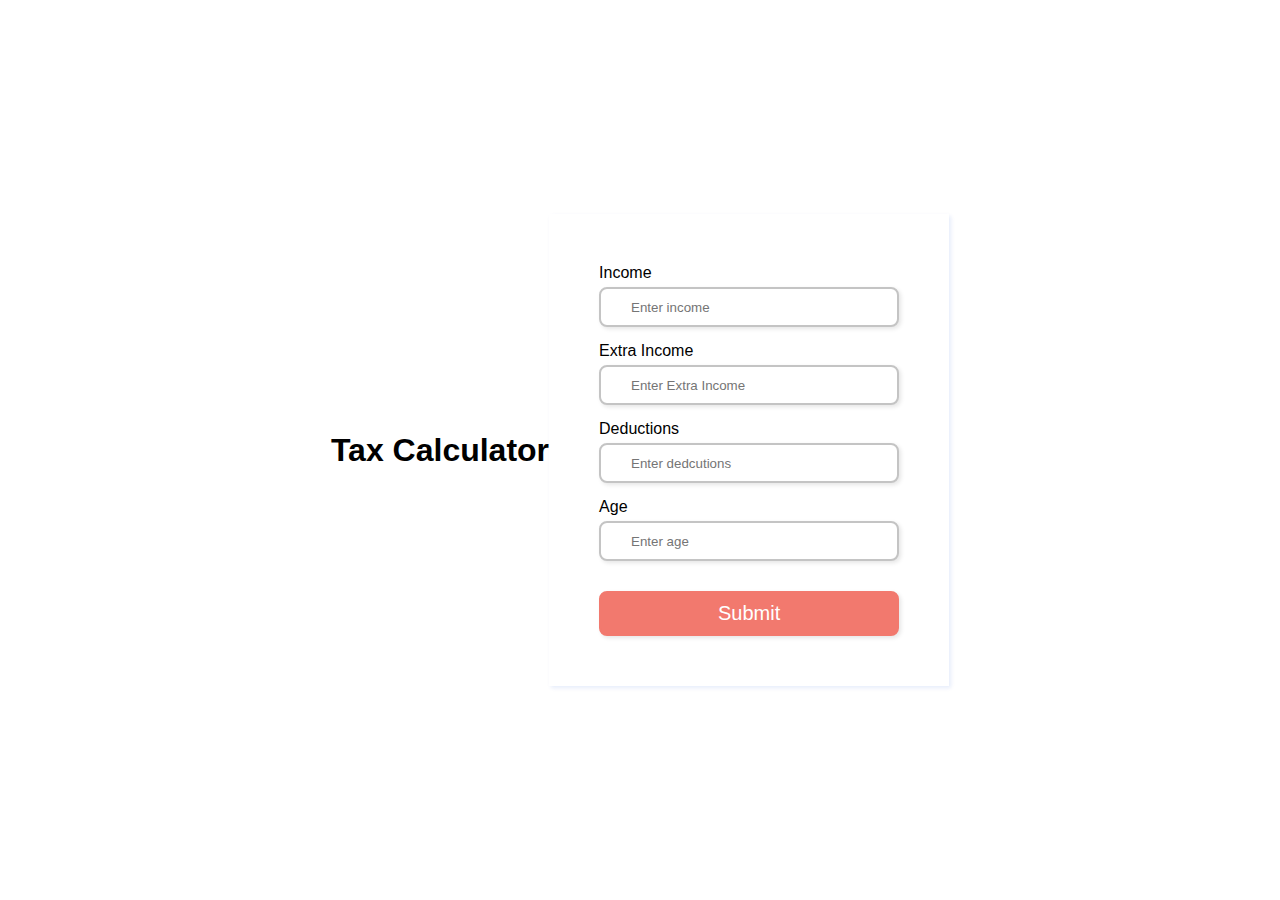
<file: index.html>
<!DOCTYPE html>
<html lang="en">
  <head>
    <meta charset="UTF-8" />
    <meta http-equiv="X-UA-Compatible" content="IE=edge" />
    <meta name="viewport" content="width=device-width, initial-scale=1.0" />
    <link rel="stylesheet" href="new.css" />
    <link
      rel="stylesheet"
      href="https://use.fontawesome.com/releases/v5.15.4/css/all.css"
      integrity="sha384-DyZ88mC6Up2uqS4h/KRgHuoeGwBcD4Ng9SiP4dIRy0EXTlnuz47vAwmeGwVChigm"
      crossorigin="anonymous"
    />
    <title>Tax Calculator

    </title>
  </head>
  <body>
    <div class="container">
      <h1>Tax Calculator</h1>
      <form id="form">
        <div>
          <label for="income">Income </label> 
          
        <input
            type="text"
            name="income"
            id="income"
            placeholder="Enter income"
          />
          <i class="fas fa-exclamation-circle failure-icon" data-tooltip="Input field cannot be empty and must be a number"></i>
          <i class="far fa-check-circle success-icon"></i>
          <div class="error"></div>
        </div>


        <div>
          <label for="extraIncome">Extra Income</label>
          
          <input
            type="text"
            name="extraIncome"
            id="extraIncome"
            placeholder="Enter Extra Income"
          />
          <i class="fas fa-exclamation-circle failure-icon"  data-tooltip="Input field cannot be empty and must be a number"></i>
          <i class="far fa-check-circle success-icon"></i>
          <div class="error"></div>
        </div>


        <div>
          <label for="deductions">Deductions</label>
          <i class="fa-solid fa-circle-question"></i>
          <input
            type="text"
            name="dedcutions"
            id="deductions"
            placeholder="Enter dedcutions"
          />
          <i class="fas fa-exclamation-circle failure-icon"  data-tooltip="Input field cannot be empty and must be a number"></i>
          <i class="far fa-check-circle success-icon"></i>
          <div class="error"></div>
        </div>

        <div>
            <label for="age">Age</label>
          
            <input
              type="text"
              name="age"
              id="age"
              placeholder="Enter age"
            />
            <i class="fas fa-exclamation-circle failure-icon"  data-tooltip="Input field cannot be empty and must be a number"></i>
            <i class="far fa-check-circle success-icon"></i>
            <div class="error"></div>
          </div>

          <div id="myModal" class="modal">
            <div class="modal-content">
              <span class="modal-close">&times;</span>
              <p>Tax to be paid: <span id="taxAmount"></span></p>
            </div>
          </div>
          
        <button type="submit" id="submit">Submit</button>
      </form>
    </div>
  </body>
  <script src="main.js"></script>
</html>
</file>
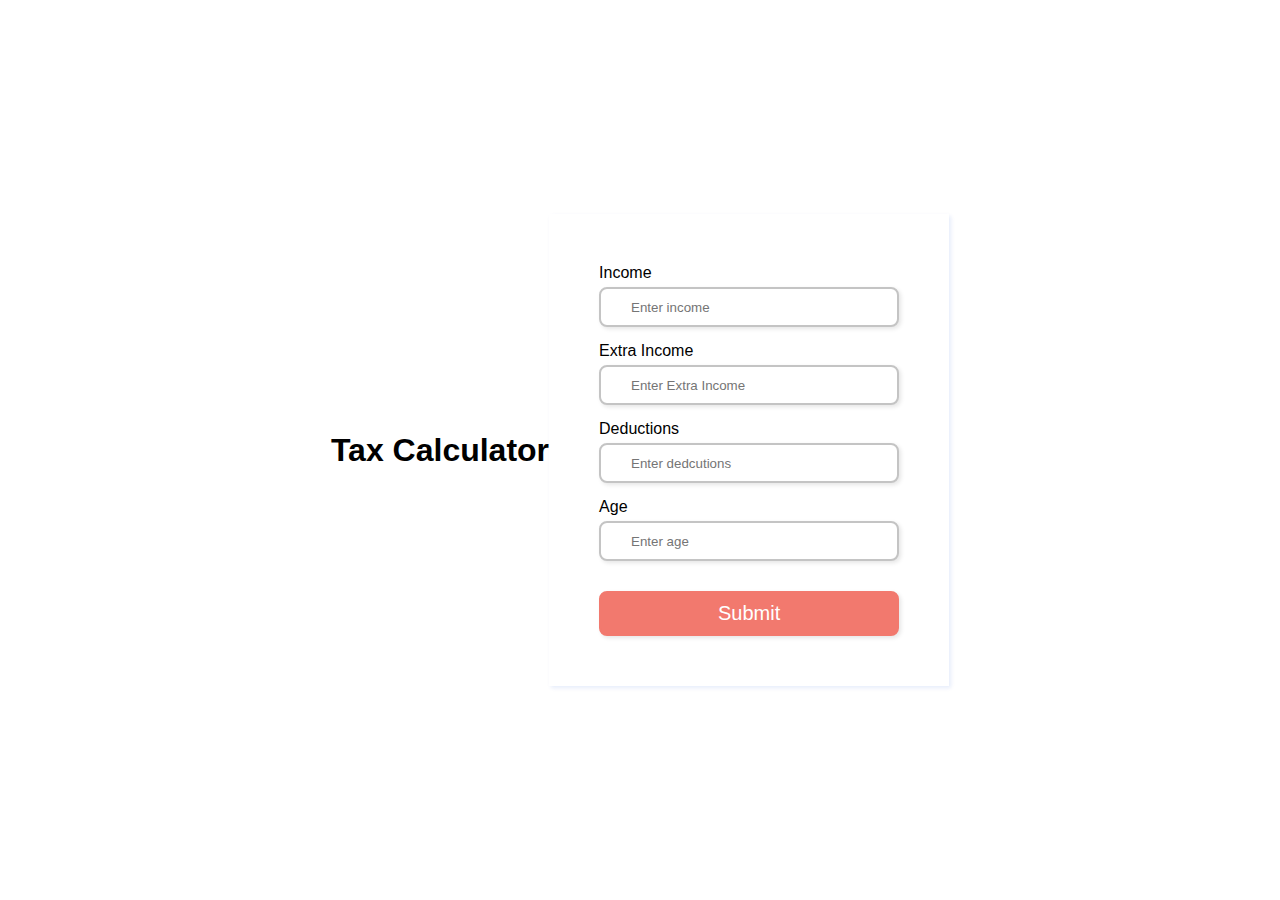
<file: new.html>
<!DOCTYPE html>
<html lang="en">
  <head>
    <meta charset="UTF-8" />
    <meta http-equiv="X-UA-Compatible" content="IE=edge" />
    <meta name="viewport" content="width=device-width, initial-scale=1.0" />
    <link rel="stylesheet" href="new.css" />
    <link
      rel="stylesheet"
      href="https://use.fontawesome.com/releases/v5.15.4/css/all.css"
      integrity="sha384-DyZ88mC6Up2uqS4h/KRgHuoeGwBcD4Ng9SiP4dIRy0EXTlnuz47vAwmeGwVChigm"
      crossorigin="anonymous"
    />
    <title>Tax Calculator

    </title>
  </head>
  <body>
    <div class="container">
      <h1>Tax Calculator</h1>
      <form id="form">
        <div>
          <label for="income">Income </label> 
          
        <input
            type="text"
            name="income"
            id="income"
            placeholder="Enter income"
          />
          <i class="fas fa-exclamation-circle failure-icon" data-tooltip="Input field cannot be empty and must be a number"></i>
          <i class="far fa-check-circle success-icon"></i>
          <div class="error"></div>
        </div>


        <div>
          <label for="extraIncome">Extra Income</label>
          
          <input
            type="text"
            name="extraIncome"
            id="extraIncome"
            placeholder="Enter Extra Income"
          />
          <i class="fas fa-exclamation-circle failure-icon"  data-tooltip="Input field cannot be empty and must be a number"></i>
          <i class="far fa-check-circle success-icon"></i>
          <div class="error"></div>
        </div>


        <div>
          <label for="deductions">Deductions</label>
          <i class="fa-solid fa-circle-question"></i>
          <input
            type="text"
            name="dedcutions"
            id="deductions"
            placeholder="Enter dedcutions"
          />
          <i class="fas fa-exclamation-circle failure-icon"  data-tooltip="Input field cannot be empty and must be a number"></i>
          <i class="far fa-check-circle success-icon"></i>
          <div class="error"></div>
        </div>

        <div>
            <label for="age">Age</label>
          
            <input
              type="text"
              name="age"
              id="age"
              placeholder="Enter age"
            />
            <i class="fas fa-exclamation-circle failure-icon"  data-tooltip="Input field cannot be empty and must be a number"></i>
            <i class="far fa-check-circle success-icon"></i>
            <div class="error"></div>
          </div>

          <div id="myModal" class="modal">
            <div class="modal-content">
              <span class="modal-close">&times;</span>
              <p>Tax to be paid: <span id="taxAmount"></span></p>
            </div>
          </div>
          
        <button type="submit" id="submit">Submit</button>
      </form>
    </div>
  </body>
  <script src="main.js"></script>
</html>
</file>
<file: new.css>
/**
* ! changing default styles of brower
**/

* {
    margin: 0;
    padding: 0;
    box-sizing: border-box;
  }
  
  body {
    font-family: sans-serif;
  }
  .h1{
    flex-direction: column;
    position:relative;
  }
  .container {
    display: flex;
    justify-content: center; /* Horizontally center */
    align-items: center; /* Vertically center */
    height: 100vh; /* Ensure container takes up full viewport height */
  }
  
  form {
    display: flex;
    flex-direction: column;
    justify-content: center;
    width: 45%;
    max-width: 400px;
    box-shadow: 2px 2px 4px rgba(3, 67, 206, 0.1);
    padding: 50px;
  }
  
  .title {
    font-size: 25px;
    font-weight: bold;
    margin-bottom: 20px;
  }
  
  form div input {
    width: 100%;
    height: 40px;
    border-radius: 8px;
    outline: none;
    border: 2px solid #c4c4c4;
    padding: 0 30px;
    box-shadow: 2px 2px 4px rgba(0, 0, 0, 0.1);
  }
  
  label {
    display: block;
    margin-bottom: 5px;
  }
  
  form div {
    position: relative;
    margin-bottom: 15px;
  }
  
  input:focus {
    border: 2px solid #f2796e;
  }
  
 
  
  /**
  * ! style rules for form icons
  **/
  
  form div i {
    position: absolute;
    padding: 10px;
  }
  
  .success-icon,
  .failure-icon {
    right: 0;
    opacity: 0;
  }
  
  .failure-icon,
  .error {
    color: red;
  }
  
  .success-icon {
    color: green;
  }
  
  .error {
    font-size: 14.5px;
    margin-top: 5px;
  }
  
  /**
  * ! style rules for button 
  **/
  
  button {
    margin-top: 15px;
    width: 100%;
    height: 45px;
    background-color: #f2796e;
    border: 2px solid #f2796e;
    border-radius: 8px;
    color: #fff;
    font-size: 20px;
    cursor: pointer;
    box-shadow: 2px 2px 4px rgba(0, 0, 0, 0.1);
    transition: all 0.1s ease;
  }
  
  button:hover {
    opacity: 0.8;
  }
  
  /**
  * ! Media Queries are here
  **/
  
  @media (max-width: 900px) {
    .container {
      flex-direction: column;
    }
  
    form,
    .content {
      width: 100%;
    }
  
   
  }
  
  @media (max-width: 425px) {
    form {
      padding: 20px;
    }
  }
  .error {
    position: absolute;
    visibility: hidden;
    /* Other styles for margins, padding, etc. */
}
.failure-icon{
    z-index:  3;
}
/* Define CSS for hover effect */
.failure-icon:hover {
    color: #ded11b;
   
  }
  
  /* Define CSS for tooltip */
  .failure-icon::after {
  content: attr(data-tooltip); /* Use the 'data-tooltip' attribute value as content */
  /* Add styles for the tooltip */
  position: absolute;
  top: -30px;
  left: 200%;
  transform: translateX(-50%);
  background-color: rgba(218, 28, 28, 0.8);
  color: white;
  padding: 5px 10px;
  margin: px 10px;
  border-radius: 2px;
  font-size: 14px;
  opacity: 0;
  transition: opacity 0.3s;
}
  
  /* Define CSS to show tooltip on hover */
  .failure-icon:hover::after {
    opacity:1; /* Show the tooltip on hover */
  }
  .failure-icon:hover {
    color: #ded11b;
   
  }
  
  .modal {
    display: none; /* Hide the modal by default */
    position: fixed;
    z-index: 999;
    left: 0;
    top: 0;
    width: 100%;
    height: 100%;
    background-color: rgba(0, 0, 0, 0.5); /* Semi-transparent background */
    overflow: auto;
    justify-content: center;
    align-items: center;
  }
  
  .modal-content {
    background-color: #fefefe;
    margin: auto;
    padding: 20px;
    border: 1px solid #888;
    border-radius: 5px;
    max-width: 80%; /* Adjust modal width as needed */
  }
  
  .modal-close {
    color: #aaa;
    float: right;
    font-size: 28px;
    font-weight: bold;
  }
  
  .modal-close:hover,
  .modal-close:focus {
    color: black;
    text-decoration: none;
    cursor: pointer;
  }
</file>
